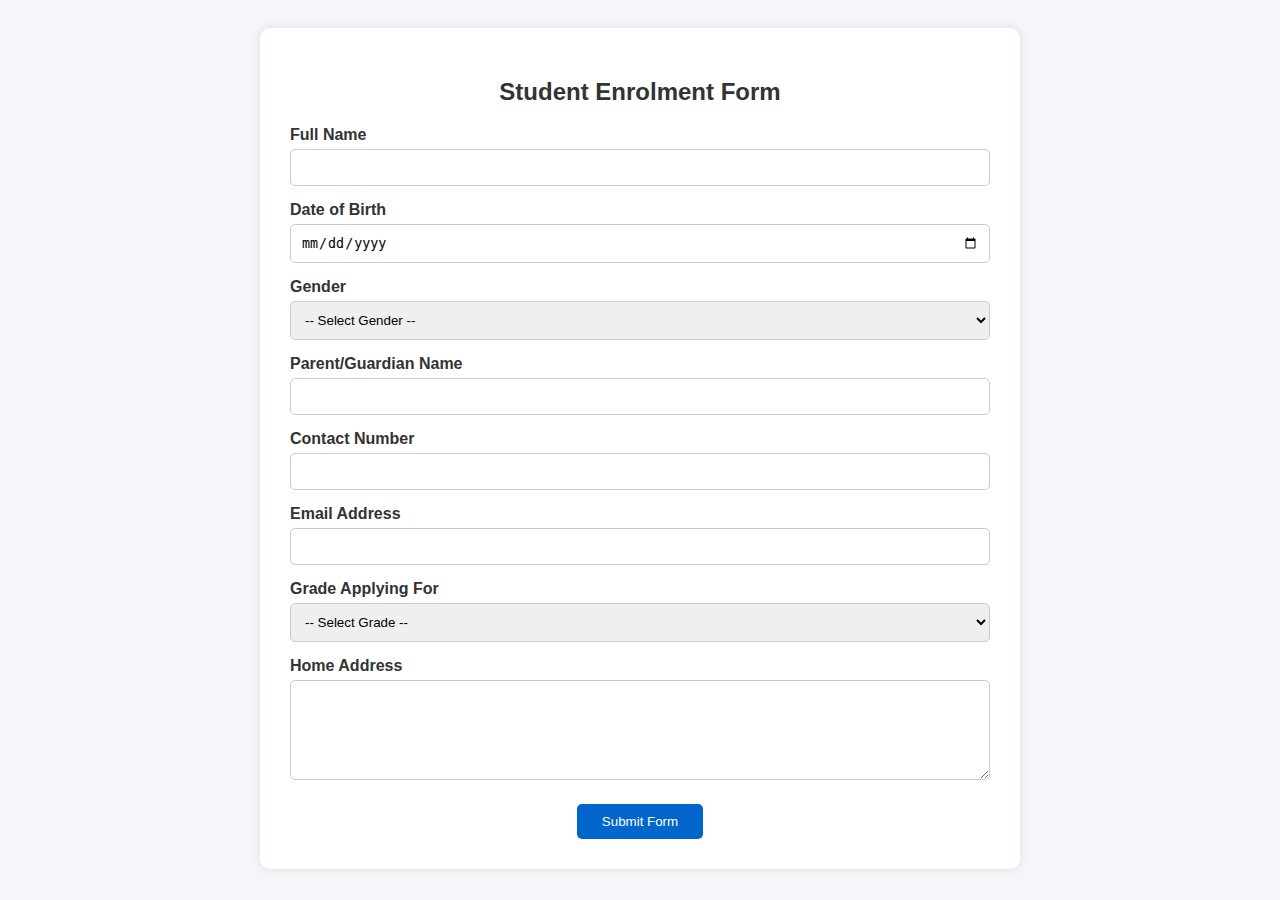
<file: enrolment.html>
<!DOCTYPE html>
<html lang="en">
<head>
  <meta charset="UTF-8">
  <title>School Enrolment Form</title>
  <style>
    body {
      font-family: 'Segoe UI', sans-serif;
      background: #f4f6f9;
      padding: 20px;
    }
    .form-container {
      max-width: 700px;
      margin: auto;
      background: #fff;
      padding: 30px;
      border-radius: 10px;
      box-shadow: 0 0 10px rgba(0,0,0,0.1);
    }
    h2 {
      text-align: center;
      margin-bottom: 20px;
      color: #333;
    }
    .form-group {
      margin-bottom: 15px;
    }
    label {
      display: block;
      font-weight: bold;
      margin-bottom: 5px;
      color: #333;
    }
    input[type="text"],
    input[type="date"],
    input[type="email"],
    select,
    textarea {
      width: 100%;
      padding: 10px;
      border: 1px solid #ccc;
      border-radius: 5px;
      box-sizing: border-box;
    }
    textarea {
      resize: vertical;
      min-height: 100px;
    }
    .form-actions {
      text-align: center;
      margin-top: 20px;
    }
    button {
      padding: 10px 25px;
      background-color: #0066cc;
      color: white;
      border: none;
      border-radius: 5px;
      cursor: pointer;
    }
    button:hover {
      background-color: #004999;
    }
  </style>
</head>
<body>
  <div class="form-container">
    <h2>Student Enrolment Form</h2>
    <form action="#" method="POST">
      <div class="form-group">
        <label>Full Name</label>
        <input type="text" name="full_name" required>
      </div>

      <div class="form-group">
        <label>Date of Birth</label>
        <input type="date" name="dob" required>
      </div>

      <div class="form-group">
        <label>Gender</label>
        <select name="gender" required>
          <option value="">-- Select Gender --</option>
          <option>Male</option>
          <option>Female</option>
          <option>Other</option>
        </select>
      </div>

      <div class="form-group">
        <label>Parent/Guardian Name</label>
        <input type="text" name="guardian_name" required>
      </div>

      <div class="form-group">
        <label>Contact Number</label>
        <input type="text" name="contact_number" required>
      </div>

      <div class="form-group">
        <label>Email Address</label>
        <input type="email" name="email">
      </div>

      <div class="form-group">
        <label>Grade Applying For</label>
        <select name="grade" required>
          <option value="">-- Select Grade --</option>
          <option>Grade 1</option>
          <option>Grade 2</option>
          <option>Grade 3</option>
          <option>Grade 4</option>
          <option>Grade 5</option>
          <option>Grade 6</option>
        </select>
      </div>

      <div class="form-group">
        <label>Home Address</label>
        <textarea name="address" required></textarea>
      </div>

      <div class="form-actions">
        <button type="submit">Submit Form</button>
      </div>
    </form>
  </div>
</body>
</html>
</file>
